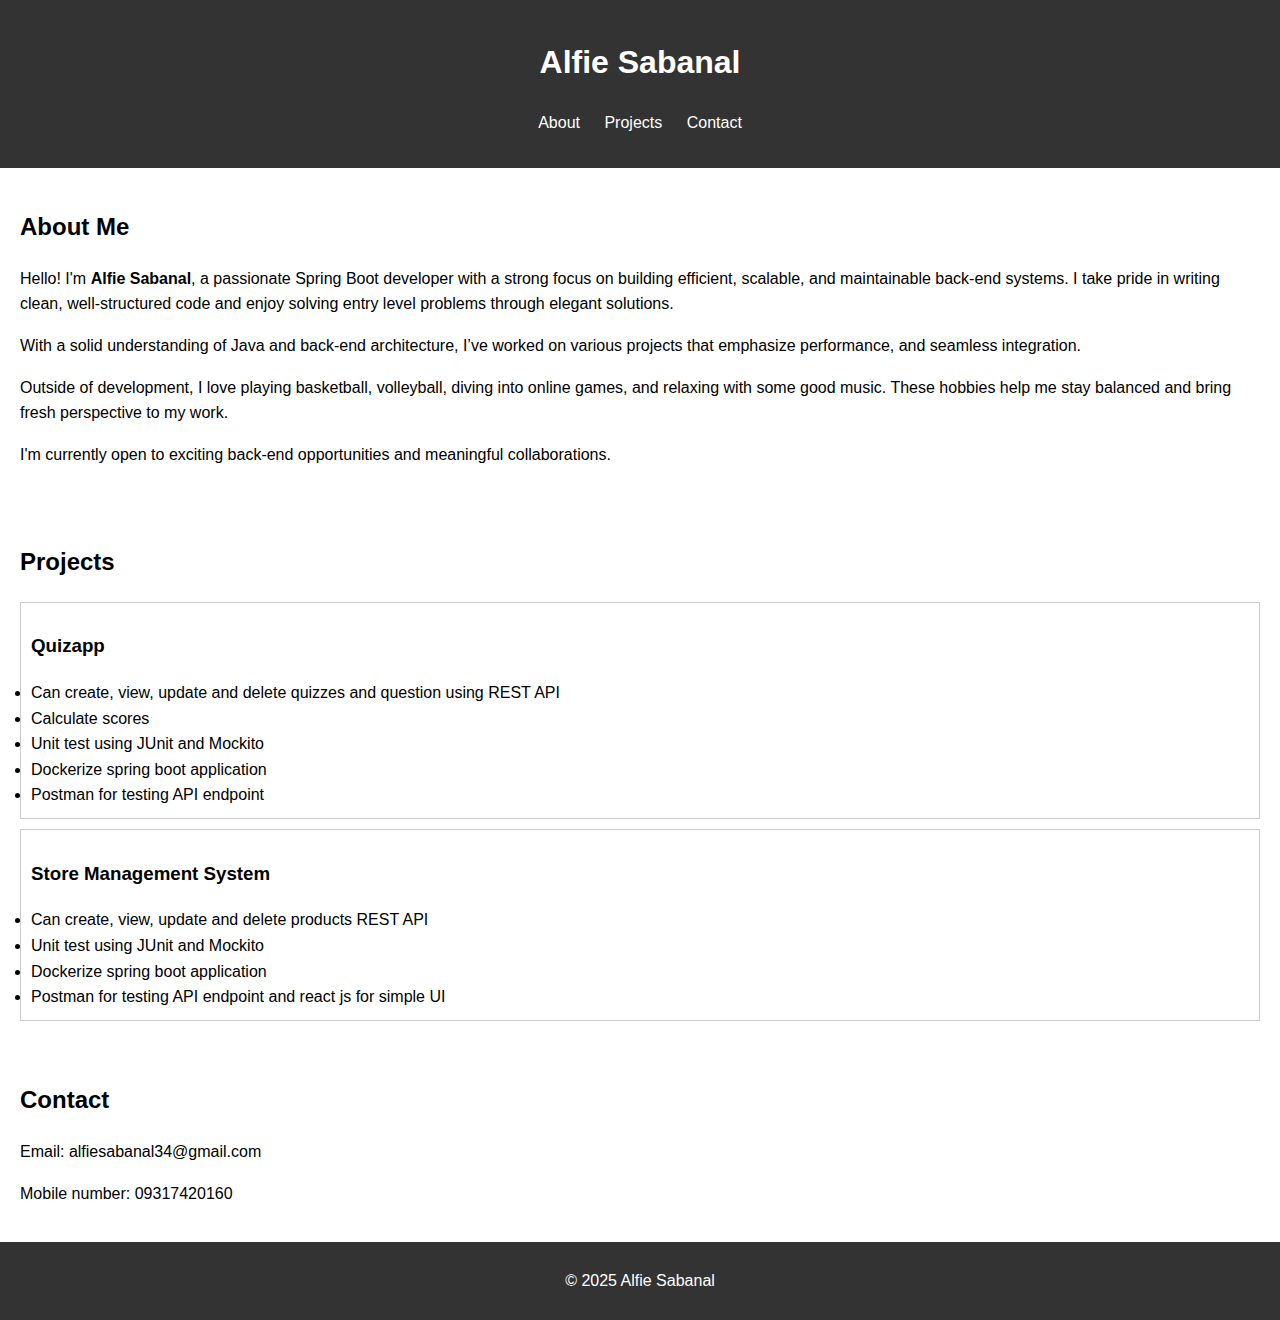
<file: index.html>
<!DOCTYPE html>
<html lang="en">
<head>
    <meta charset="UTF-8" />
    <meta name="viewport" content="width=device-width, initial-scale=1.0"/>
    <title>My Portfolio</title>
    <link rel="stylesheet" href="style.css"/>
</head>
<body>
<header>
    <h1>Alfie Sabanal</h1>
    <nav>
        <ul>
            <li><a href="#about">About</a></li>
            <li><a href="#projects">Projects</a></li>
            <li><a href="#contact">Contact</a></li>
        </ul>
    </nav>
</header>

<section id="about">
    <h2>About Me</h2>
    <p>
        Hello! I'm <strong>Alfie Sabanal</strong>, a passionate Spring Boot developer with a strong focus on building efficient, scalable, and maintainable back-end systems. I take pride in writing clean, well-structured code and enjoy solving entry level problems through elegant solutions.
    </p>
    <p>
        With a solid understanding of Java and back-end architecture, I’ve worked on various projects that emphasize performance, and seamless integration.
    </p>
    <p>
        Outside of development, I love playing basketball, volleyball, diving into online games, and relaxing with some good music. These hobbies help me stay balanced and bring fresh perspective to my work.
    </p>
    <p>
        I'm currently open to exciting back-end opportunities and meaningful collaborations.
    </p>
</section>

<section id="projects">
    <h2>Projects</h2>
    <div class="project">
        <h3>Quizapp</h3>
        <li>Can create, view, update and delete quizzes and question using REST API</li>
        <li>Calculate scores</li>
        <li>Unit test using JUnit and Mockito</li>
        <li>Dockerize spring boot application</li>
        <li>Postman for testing API endpoint</li>
    </div>
    <div class="project">
        <h3>Store Management System</h3>
        <li>Can create, view, update and delete products REST API</li>
        <li>Unit test using JUnit and Mockito</li>
        <li>Dockerize spring boot application</li>
        <li>Postman for testing API endpoint and react js for simple UI</li>
    </div>
</section>

<section id="contact">
    <h2>Contact</h2>
    <p>Email: alfiesabanal34@gmail.com</p>
    <p>Mobile number: 09317420160</p>
</section>

<footer>
    <p>&copy; 2025 Alfie Sabanal</p>
</footer>
</body>
</html>
</file>
<file: style.css>
body {
  font-family: Arial, sans-serif;
  line-height: 1.6;
  margin: 0;
  padding: 0;
}

header {
  background: #333;
  color: white;
  padding: 1rem;
  text-align: center;
}

nav ul {
  list-style: none;
  padding: 0;
}

nav ul li {
  display: inline;
  margin: 0 10px;
}

nav a {
  color: white;
  text-decoration: none;
}

section {
  padding: 20px;
}

.project {
  margin-top: 10px;
  padding: 10px;
  border: 1px solid #ccc;
}

footer {
  text-align: center;
  padding: 10px;
  background: #333;
  color: white;
}
</file>
